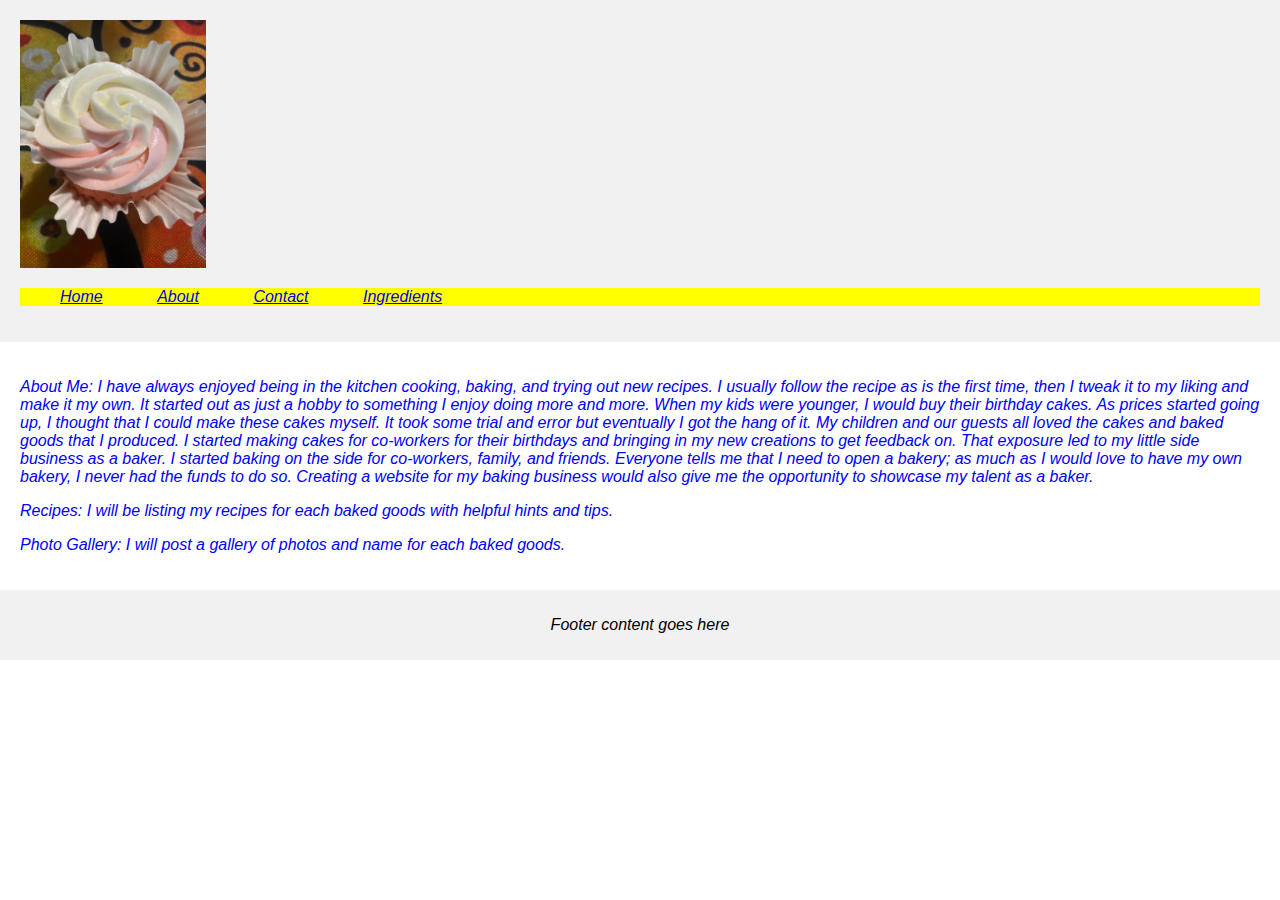
<file: Index.html>
<!DOCTYPE html>
<html lang="en">
<head>
    <title>Cyndi's Baked Goods</title>
	<meta charset="utf-8">
	<meta name="Keywords" content=" baking, cupcakes, baked goods">
    <link rel="stylesheet" type="text/css" href="Styles.css">
	
</head>
<body>
    <header>
         <img src="Assets/Strawberry_Lemonade_Cupcake.jpg" alt="Header Image" style="width: 15%;">
		<nav>
		<ul>
			<li><a href="Index.html">Home</a></li>
			<li><a href="About.html">About</a></li>
			<li><a href="Contact.html">Contact</a></li>
			<li><a href="Ingredients.html">Ingredients</a></li>
			</ul>
		</nav>
    </header>

    <main>


<p>About Me:
I have always enjoyed being in the kitchen cooking, baking, and trying out new recipes.
I usually follow the recipe as is the first time, then I tweak it to my liking and make it my own.
It started out as just a hobby to something I enjoy doing more and more.
When my kids were younger, I would buy their birthday cakes. As prices started going up, I thought that I could make these cakes myself. It took some trial and error but eventually I got the hang of it. My children and our guests all loved the cakes and baked goods that I produced. 
I started making cakes for co-workers for their birthdays and bringing in my new creations to get feedback on. That exposure led to my little side business as a baker. I started baking on the side for co-workers, family, and friends. Everyone tells me that I need to open a bakery; as much as I would love to have my own bakery, I never had the funds to do so. Creating a website for my baking business would also give me the opportunity to showcase my talent as a baker. </p>

<p>Recipes:
	I will be listing my recipes for each baked goods with helpful hints and tips. </p>

<p>Photo Gallery:
	I will post a gallery of photos and name for each baked goods. </p>
		
		</main>

    <footer>
        <p>Footer content goes here</p>
    </footer>
</body>
</html>
</file>
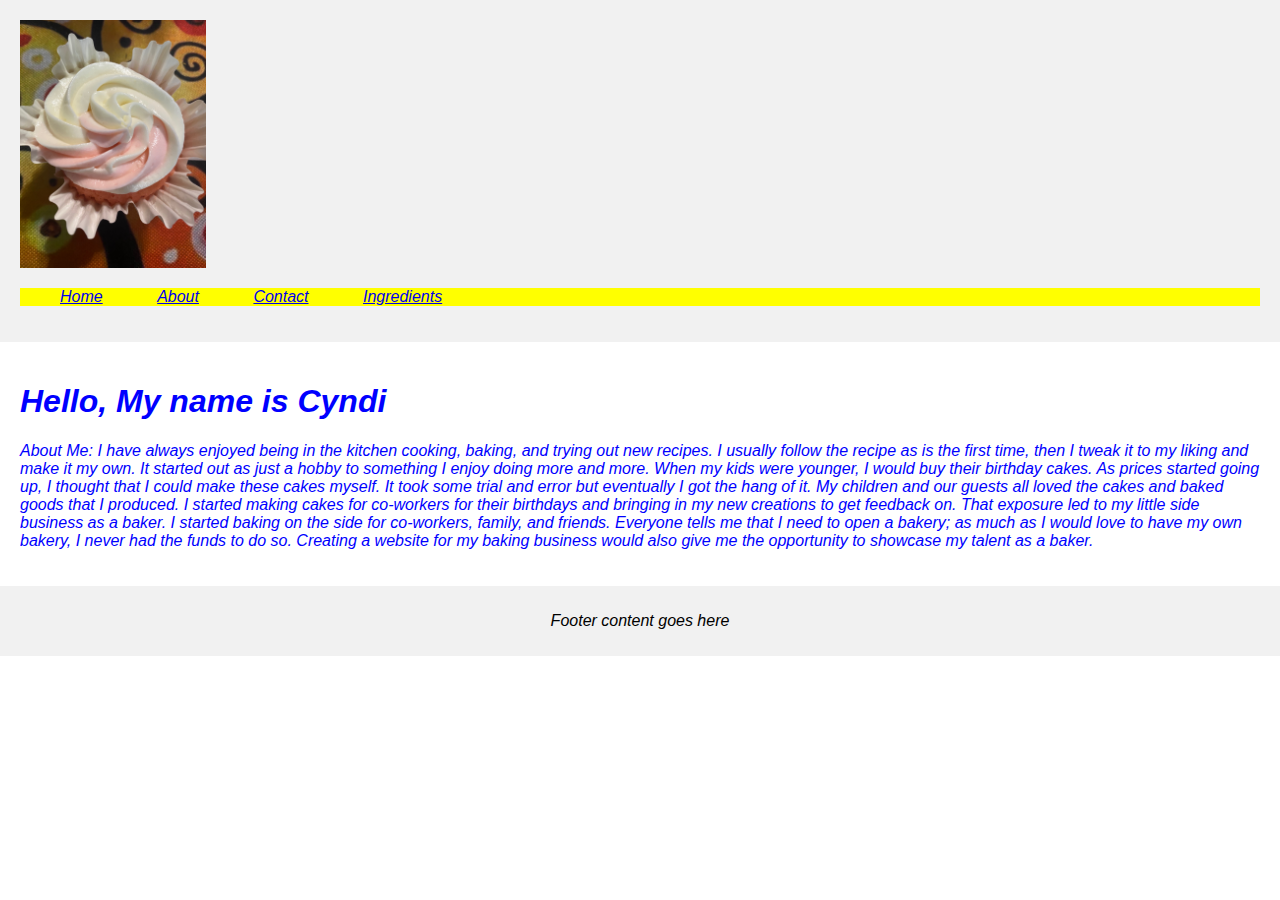
<file: About.html>
<!DOCTYPE html>
<html lang="en">
<head>
    <title>Cyndi's About Page</title>
	<meta charset="utf-8">
	<meta name="Keywords" content=" baking, cupcakes, baked goods">
    <link rel="stylesheet" type="text/css" href="Styles.css">
	<!-- Cyndi Rathavongsa, CTI110-0005 -->
	</head>
<body>
    <header>
         <img src="Assets/Strawberry_Lemonade_Cupcake.jpg" alt="Header Image" style="width: 15%;">
		<nav>
		<ul>
			<li><a href="Index.html">Home</a></li>
			<li><a href="About.html">About</a></li>
			<li><a href="Contact.html">Contact</a></li>
			<li><a href="Ingredients.html">Ingredients</a></li>
			</ul></nav>
    </header>

    <main>

<H1>Hello, My name is Cyndi</H1>
		
<p>About Me:
I have always enjoyed being in the kitchen cooking, baking, and trying out new recipes.
I usually follow the recipe as is the first time, then I tweak it to my liking and make it my own.
It started out as just a hobby to something I enjoy doing more and more.
When my kids were younger, I would buy their birthday cakes. As prices started going up, I thought that I could make these cakes myself. It took some trial and error but eventually I got the hang of it. My children and our guests all loved the cakes and baked goods that I produced. 
I started making cakes for co-workers for their birthdays and bringing in my new creations to get feedback on. That exposure led to my little side business as a baker. I started baking on the side for co-workers, family, and friends. Everyone tells me that I need to open a bakery; as much as I would love to have my own bakery, I never had the funds to do so. Creating a website for my baking business would also give me the opportunity to showcase my talent as a baker. </p>

<!-- This file is my own work ans I typed everything manually, Rathavongsa-->
		
		</main>

    <footer>
        <p>Footer content goes here</p>
    </footer>
</body>
</html>
</file>
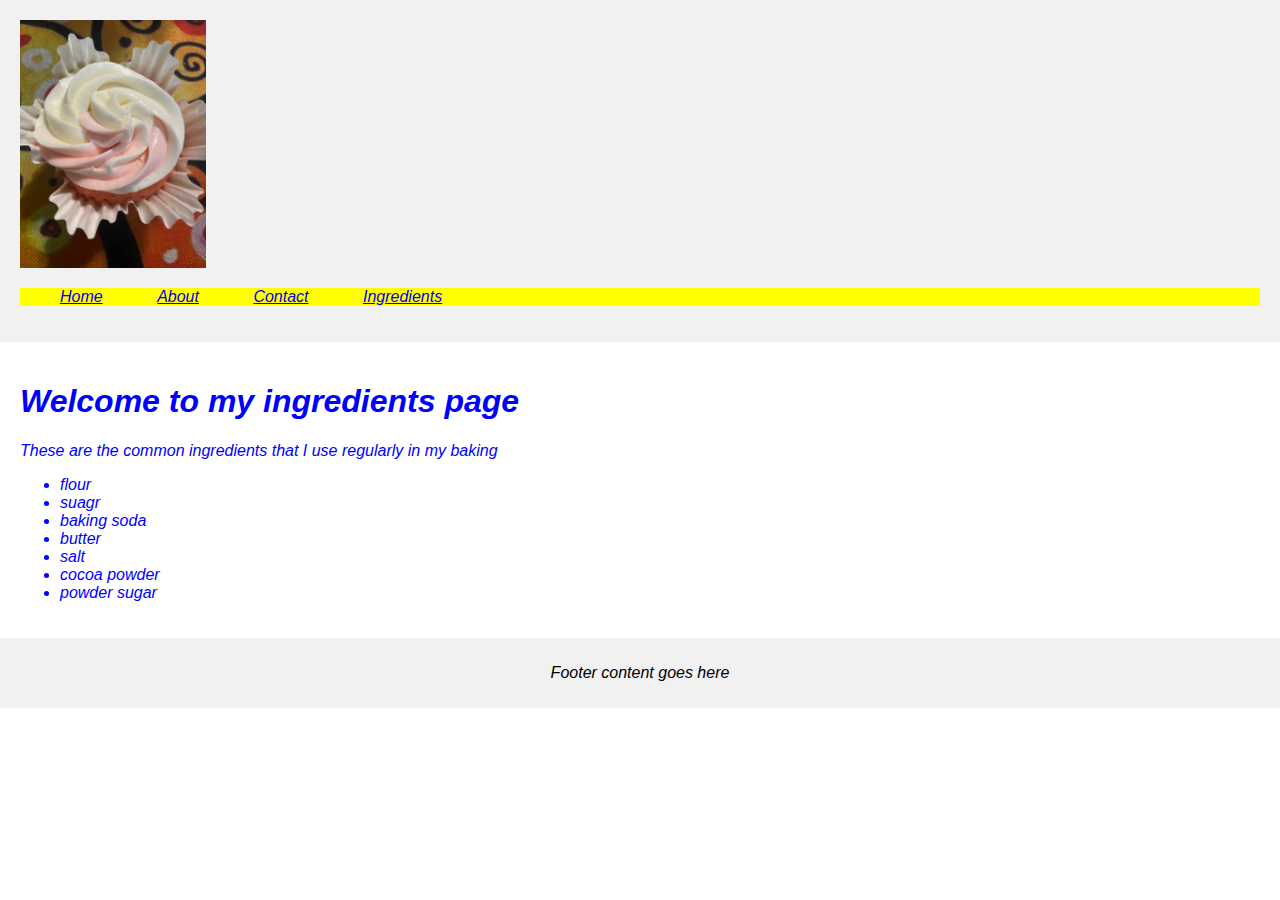
<file: Ingredients.html>
<!DOCTYPE html>
<html lang="en">
<head>
    <title>Common Ingredient Page</title>
	<meta charset="utf-8">
	<meta name="Keywords" content=" baking, cupcakes, baked goods">
    <link rel="stylesheet" type="text/css" href="Styles.css">
	<!-- Cyndi Rathavongsa, CTI110-0005 -->
	</head>
<body>
    <header>
         <img src="Assets/Strawberry_Lemonade_Cupcake.jpg" alt="Header Image" style="width: 15%;">
		<nav>
		<ul>
			<li><a href="Index.html">Home</a></li>
			<li><a href="About.html">About</a></li>
			<li><a href="Contact.html">Contact</a></li>
			<li><a href="Ingredients.html">Ingredients</a></li>
			</ul></nav>
    </header>

    <main>

<H1>Welcome to my ingredients page</H1>
		
<p>These are the common ingredients that I use regularly in my baking </p>
		<ul>
		<li>flour</li>
		<li>suagr</li>
		<li>baking soda</li>
		<li>butter</li>
		<li>salt</li>
		<li>cocoa powder</li>
		<li>powder sugar</li>
		</ul>

<!-- This file is my own work ans I typed everything manually, Rathavongsa-->
		
		</main>

    <footer>
        <p>Footer content goes here</p>
    </footer>
</body>
</html>
</file>
<file: Styles.css>
body {
    margin: 0;
    padding: 0;
    font-family: Calibri, Arial, sans-serif;
	font-style: italic;
}

header {
    background-color: #f1f1f1;
    padding: 20px;
}

header img {
    max-width: 100%;
    height: auto;
}

nav {
	 background-color: yellow;
}

nav li {
	display: inline-block; /* This causes the list items to be displayed horizontally */
	margin-right: 50px;
}

nav a {
	display: block; /* Coverts links into block elements */
}

nav a:hover {
	background-color: indianred;
}

main {
    padding: 20px;
	color: blue;
}

footer {
    background-color: #f1f1f1;
    padding: 10px;
    text-align: center;
}

form#contact {
    display: flex;
    flex-flow: row wrap;
    background-color: rgb(241, 232, 181);
    border-radius: 20px;
    flex: 1 1 300px;
    font-size: 0.85em;
    padding: 10px;
    margin: 10px;
}

div.formRow {
    display: flex;
    flex-flow: row wrap;
    margin: 7px 0px;
}

div.formRow > * {
    flex: 1 1 150px;
}

legend {
    background-color: rgb(179, 20, 25);
    color: white;
    padding: 5px;
}
</file>
